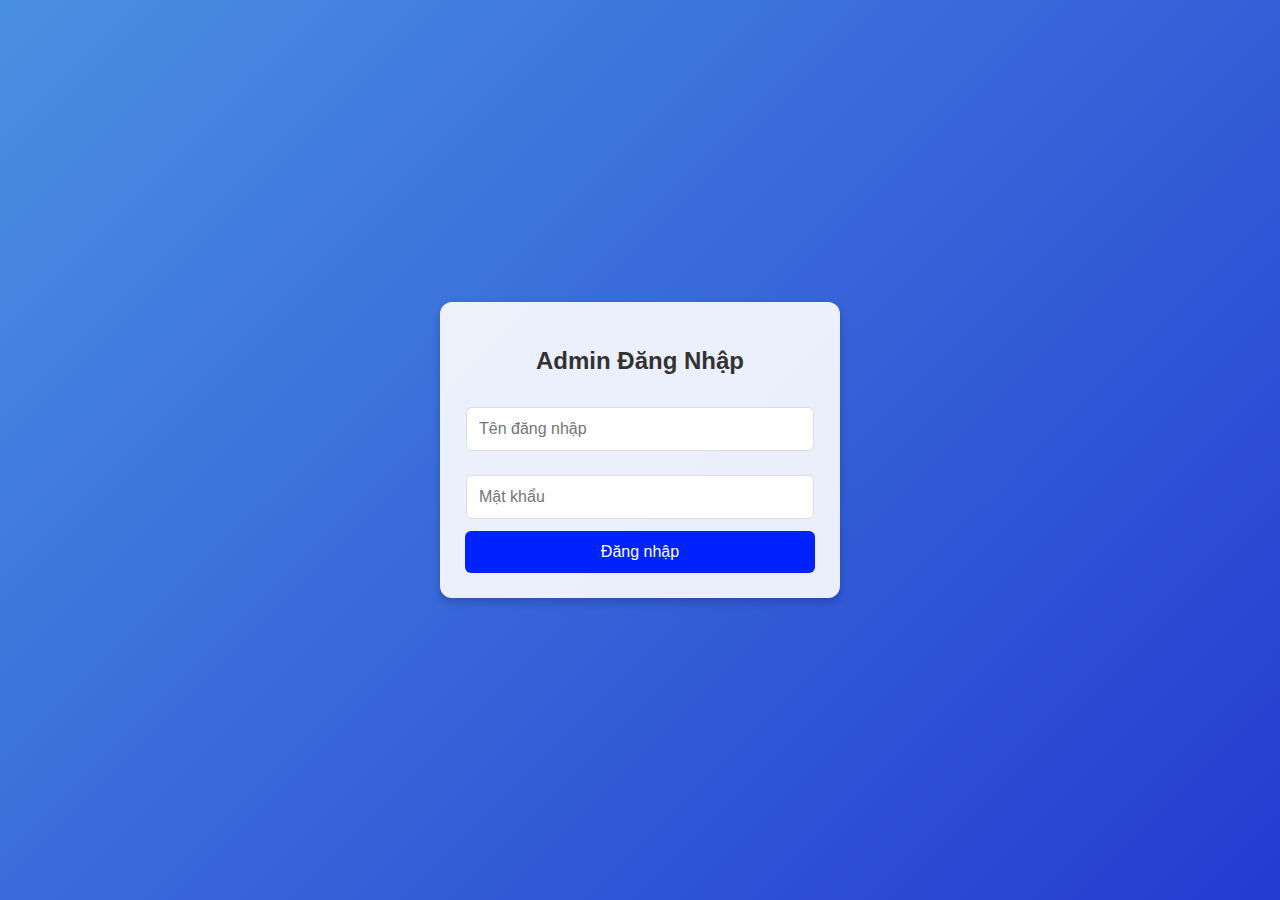
<file: login/login.html>
<!DOCTYPE html>
<html lang="vi">
<head>
  <meta charset="UTF-8">
  <meta name="viewport" content="width=device-width, initial-scale=1.0">
  <title>Admin Login</title>
  <style>
    body {
      font-family: Arial, sans-serif;
      background: linear-gradient(135deg, #4A90E2, #243bd1);
      display: flex;
      align-items: center;
      justify-content: center;
      height: 100vh;
      margin: 0;
    }

    .login-container {
      width: 350px;
      padding: 25px;
      background: rgba(255, 255, 255, 0.9);
      border-radius: 12px;
      box-shadow: 0 4px 10px rgba(0, 0, 0, 0.2);
      text-align: center;
    }

    h2 {
      color: #333;
      margin-bottom: 20px;
    }

    input {
      width: 92%;
      padding: 12px;
      margin: 12px 0;
      border: 1px solid #ddd;
      border-radius: 6px;
      font-size: 16px;
    }

    button {
      width: 100%;
      padding: 12px;
      background: #0022ff;
      color: white;
      border: none;
      cursor: pointer;
      border-radius: 6px;
      font-size: 16px;
      transition: 0.3s;
    }

    button:hover {
      background: #0022ff;
    }

    .logout-btn {
      background: #dc3545;
      margin-top: 20px;
    }

    .logout-btn:hover {
      background: #b02a37;
    }

  </style>
</head>
<body>

<div id="loginPage">
  <div class="login-container">
    <h2>Admin Đăng Nhập</h2>
    <input type="text" id="username" placeholder="Tên đăng nhập">
    <input type="password" id="password" placeholder="Mật khẩu">
    <button onclick="Login()">Đăng nhập</button>
  </div>
</div>

<div id="adminPage" style="display: none;">
  <h2>Chào mừng đến Admin Panel</h2>
  <button class="logout-btn" onclick="logout()">Đăng xuất</button>
</div>

<script src="login.js">

</script>

</body>
</html>
</file>
